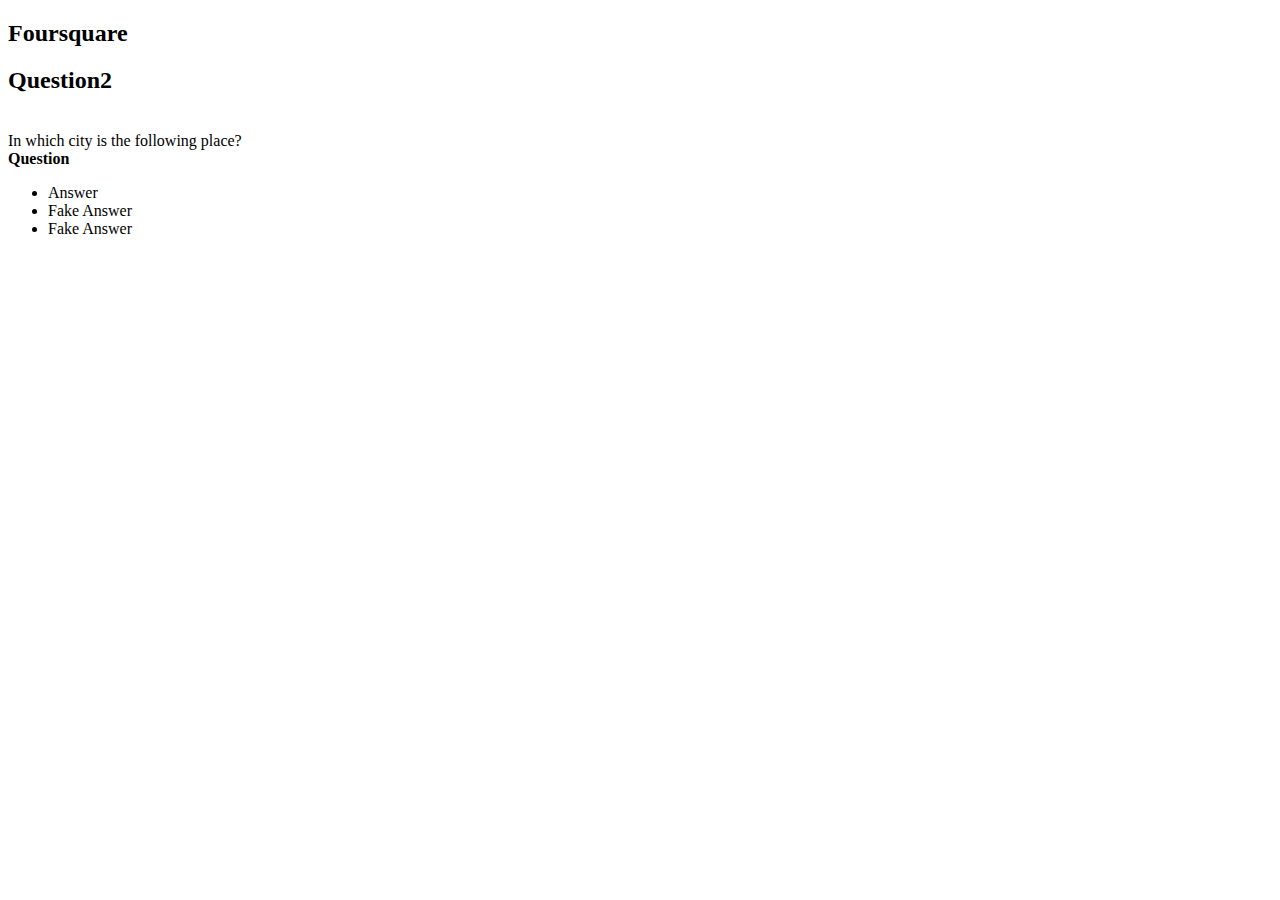
<file: old/foursquare.html>
<!DOCTYPE html>
<html>

<head>
    <meta http-equiv='Content-Type' content='text/html; charset=UTF-8' />

    <title>Foursquare</title>

    <!--[if IE]>
      <script src="http://html5shiv.googlecode.com/svn/trunk/html5.js"></script>
    <![endif]-->

    <style>
        #values {
            border-style: solid
        }

        #1 {
            border-style: solid
        }

        #2 {
            border-style: solid
        }

        #3 {
            border-style: solid
        }

        #4 {
            border-style: solid
        }

        #5 {
            border-style: solid
        }
    </style>

    <body>
        <script>
            // Foursquare


	    // The city the ask for
            var items = Array('Tokyo' );
            var item = items[Math.floor(Math.random() * items.length)];

            //fake1
            var noitems = Array('Mumbai', 'Florence', 'Malmö', 'Frankfurt');
            var item1 = noitems[Math.floor(Math.random() * (noitems.length))];

            //fake2
            var nonoitems = Array('Lisbon', 'Cairo', 'Brussels');
            var item2 = nonoitems[Math.floor(Math.random() * (nonoitems.length))];

	    //choosen items for this request:
            let city = item;
            let fakecity1 = item1;
            let fakecity2 = item2
            let category = 'Cathedral';

            let url = 'https://api.foursquare.com/v2/venues/search?';


            //date
            url += 'v=' + '20170426' + '&';

            //limit 5
            url += 'limit=' + 5 + '&';

            // near city
            url += 'near=' + city + '&';
            // #1London, Stockholm, New York,Amsterdam,Rome,Tallinn,Venice (opera)
            // Amsterdam, (university)
            // Bucharest(theme park)

            //radius
            let radius = 1000;
            url += 'radius=' + radius + '&';

            //what
            let categoryId = category + '&'; // coffe,game,museum works.
            url += 'query=' + categoryId;

            //identification
            url += 'client_id=RHPTHZQRVD1O3M0AX3SREE4QJWLPPAEIFJAOGZHTTWT12A4W&client_secret=U4SDRN4NDPX3EZSXSIK44ZZCWIT01FGS54PE3EGF2VSYD53X';


            console.log(url);

            // AJAX request Foursquare
            let ajax = new XMLHttpRequest();
            ajax.open('get', url);
            ajax.onreadystatechange = function() {

                let question1 = document.getElementById('q1');
                let answer1 = document.getElementById('a1');
                let fanswer1 = document.getElementById('b1');
                let ffanswer1 = document.getElementById('c1');

                if (ajax.status == 200 && ajax.readyState == 4) {

                    // AJAX success
                    let json = JSON.parse(ajax.responseText);

                    for (i = 0; i < json.response.venues.length; i++) {

                        var node = document.createElement("LI");

                        var textnode = document.createTextNode('name: ' + json.response.venues[i].name + '. Adress: ' + json.response.venues[i].location.address);

                        node.appendChild(textnode);
                        document.getElementById("list").appendChild(node);
                    }
                    status.innerHTML = 'Status:  All Good';



                    // in which city is this place?
                    console.log('correct answer: ' + city);
                    question1.innerHTML = json.response.venues[0].name; //opera
                    answer1.innerHTML = city;
                    fanswer1.innerHTML = fakecity1;
                    ffanswer1.innerHTML = fakecity2;

		    // question object to send toreact-main component:
	 	    let n = 'In which city can you find the ' + category + '? : ' + json.response.venues[0].name
		    let questions = [
            			{
				      text: n,
				      a1: city,
				      a2: fakecity1,
				      a3: fakecity2
				}];
			console.log(questions[0]);

                } else if (ajax.status != 200) {
                    status.innerHTML = 'Status:   Error';
                }
            };
            ajax.send();
        </script>


        <div id="page-wrap">

            <header>
                <h2>Foursquare</h2>
            </header>

            <section id="main-content">

                <div id="1">

                </div>
                <div id="2">

                    <ul id="list"></ul>

                </div>


        </div>


        <div id="3">

            <ul id="list2"></ul>

            <div>
                <h2>Question2</h2>
                <br> In which city is the following place?
                <strong><div id="q1">Question</div></strong>

            </div>
            <ul>
                <li>
                    <div id="a1">Answer</div>
                </li>
                <li>
                    <div id="b1">Fake Answer</div>
                </li>
                <li>
                    <div id="c1">Fake Answer</div>
                </li>
            </ul>

        </div>



        </section>

        </div>


    </body>

</html>
</file>
